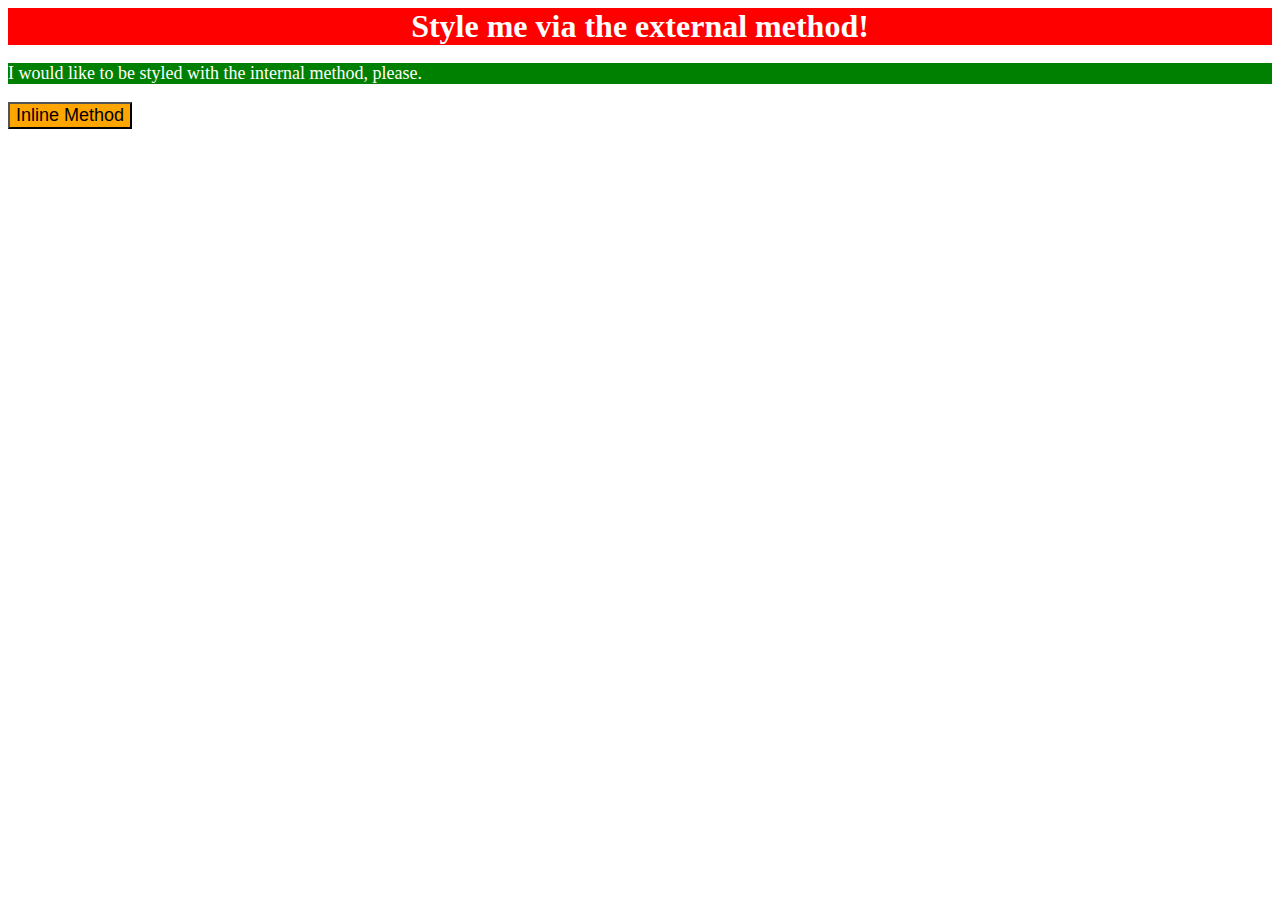
<file: foundations/01-css-methods/index.html>
<!DOCTYPE html>
<html lang="en">
  <head>
    <meta charset="UTF-8">
    <meta http-equiv="X-UA-Compatible" content="IE=edge">
    <meta name="viewport" content="width=device-width, initial-scale=1.0">
    <link rel="stylesheet" href="styles.css">
    <style> p {color: white; background-color: green; font-size: 18px;}</style>
    <title>Methods for Adding CSS</title>
  </head>
  <body>
    <div>Style me via the external method!</div>
    <p>I would like to be styled with the internal method, please.</p>
    <button style="color: black; background-color: orange; font-size: 18px;">Inline Method</button>
  </body>
</html>
</file>
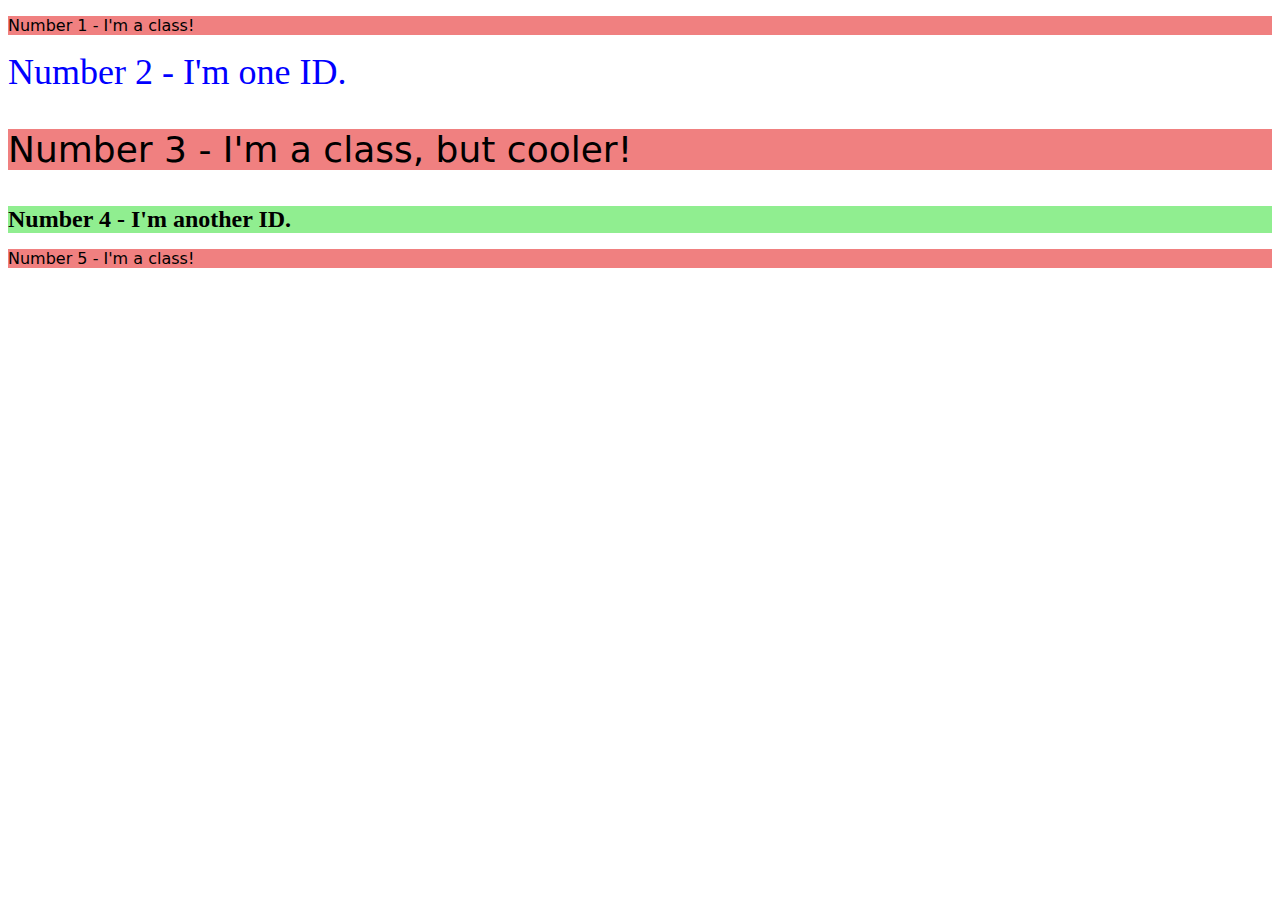
<file: foundations/02-class-id-selectors/index.html>
<!DOCTYPE html>
<html lang="en">
  <head>
    <meta charset="UTF-8">
    <meta http-equiv="X-UA-Compatible" content="IE=edge">
    <meta name="viewport" content="width=device-width, initial-scale=1.0">
    <title>Class and ID Selectors</title>
    <link rel="stylesheet" href="style.css">
  </head>
  <body>
    <p class="odd">Number 1 - I'm a class!</p>
    <div id="second">Number 2 - I'm one ID.</div>
    <p class="odd add">Number 3 - I'm a class, but cooler!</p>
    <div id="fourth">Number 4 - I'm another ID.</div>
    <p class="odd">Number 5 - I'm a class!</p>
  </body>
</html>
</file>
<file: foundations/01-css-methods/styles.css>
div {
    color: white;
    background-color: red;
    font-size: 32px;
    text-align: center;
    font-weight: bold;
}
</file>
<file: foundations/02-class-id-selectors/style.css>
.odd {
    background-color: lightcoral;
    font-family: Verdana, "DejaVu Sans", sans-serif;
}

#second {
    color: blue;
    font-size: 36px;
}

.odd.add {
    font-size: 36px;
}

#fourth {
    background-color: lightgreen;
    font-size: 24px;
    font-weight: bold;
}
</file>
